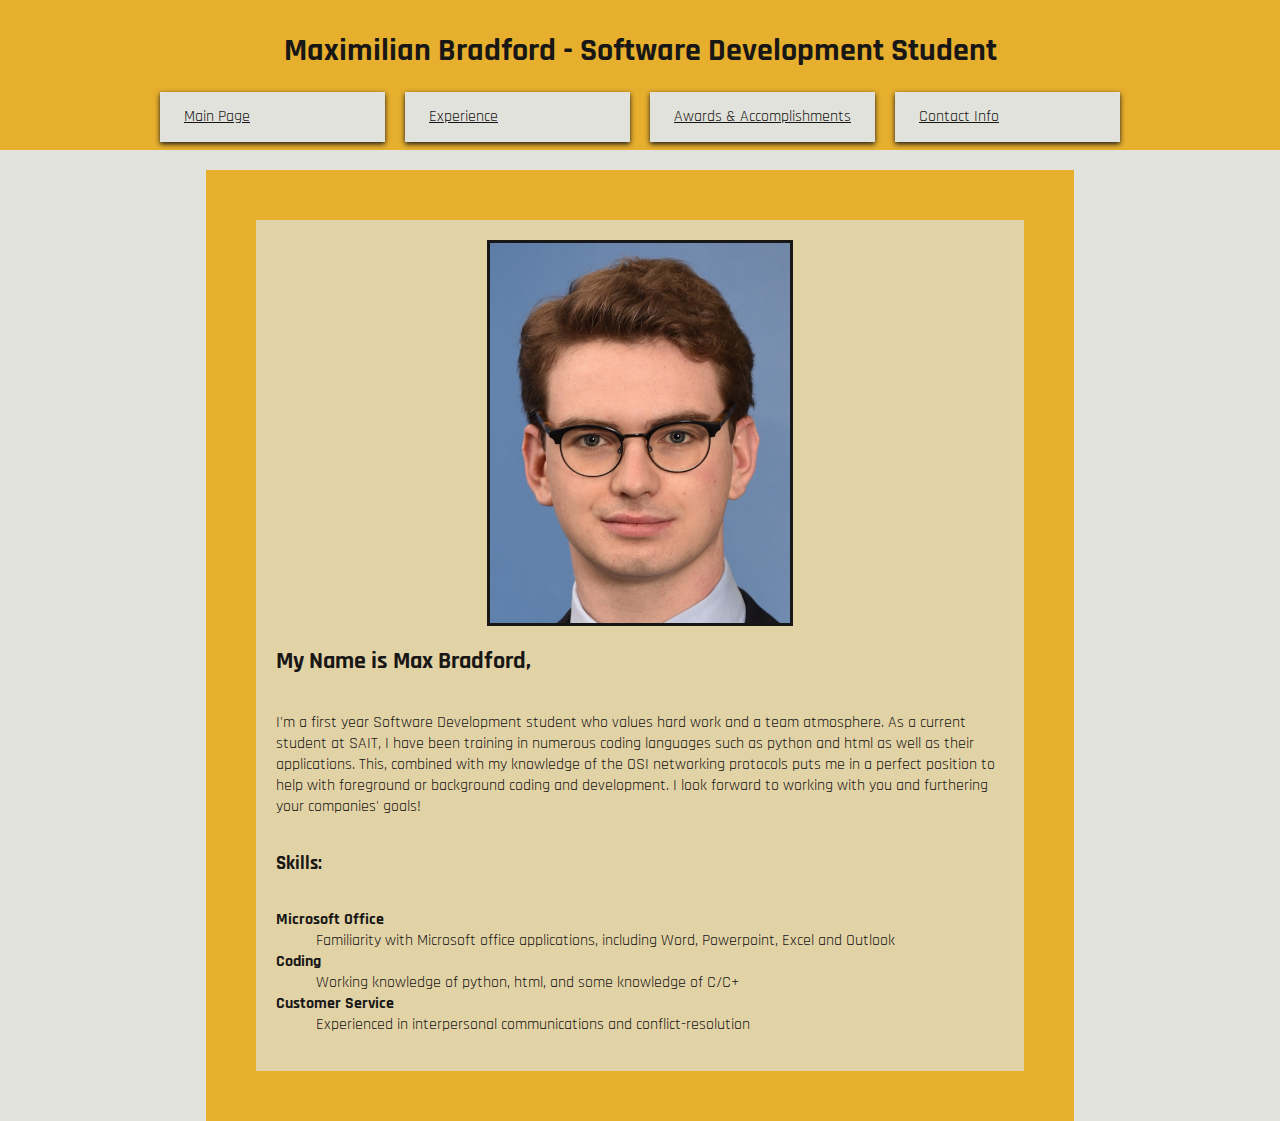
<file: index.html>
<!DOCTYPE html>
<html lang="en">
<head>
    <meta charset="UTF-8">
    <meta name="viewport" content="width=device-width, initial-scale=1.0">
    <link rel="stylesheet" href="css/resumestandard.css">
    <link rel="stylesheet" href="css/main.css">
    <title>Resume</title>
</head>
<body>
    <header>
        <h1>Maximilian Bradford - Software Development Student</h1>
        <section class="links">
            <div class = "box">
                <a href="/index.html"> Main Page</a>
            </div>
            <div class="box">
                <a href="/pages/pastexp.html">Experience</a>
            </div>
            <div class="box">
                <a href="/pages/awards.html">Awards & Accomplishments</a>
            </div>
            <div class="box"> <a href="/pages/contact.html">Contact Info</a></div>
        </section>       
        
    </header>

    <main>
        <Section class="intro"> 
            <img class="portrait" src="/img/DSC_9340-edit~3.jpg" alt="A frontal facing picture of Maximilian Bradford">
            <h2>My Name is Max Bradford,</h2>
            <p> I&apos;m a first year Software Development student who values hard work and a team atmosphere. As a current student at SAIT, I have been training in numerous coding languages such as python and html as well as their applications. This, combined with my knowledge of the OSI networking protocols puts me in a perfect position to help with foreground or background coding and development. I look forward to working with you and furthering your companies&apos; goals! </p>
        </Section>
        
        <section class="skills">
            <h3>Skills:</h3>
            <dl>
                <dt><strong>Microsoft Office</strong></dt>
                <dd>Familiarity with Microsoft office applications, including Word, Powerpoint, Excel and Outlook</dd>
                <dt><Strong>Coding</Strong></dt>
                <dd>Working knowledge of python, html, and some knowledge of C/C+</dd>
                <dt><strong>Customer Service</strong></dt>
                <dd>Experienced in interpersonal communications and conflict-resolution</dd>
            </dl>
        </section>

        
    </main>
    
</body>
</html>
</file>
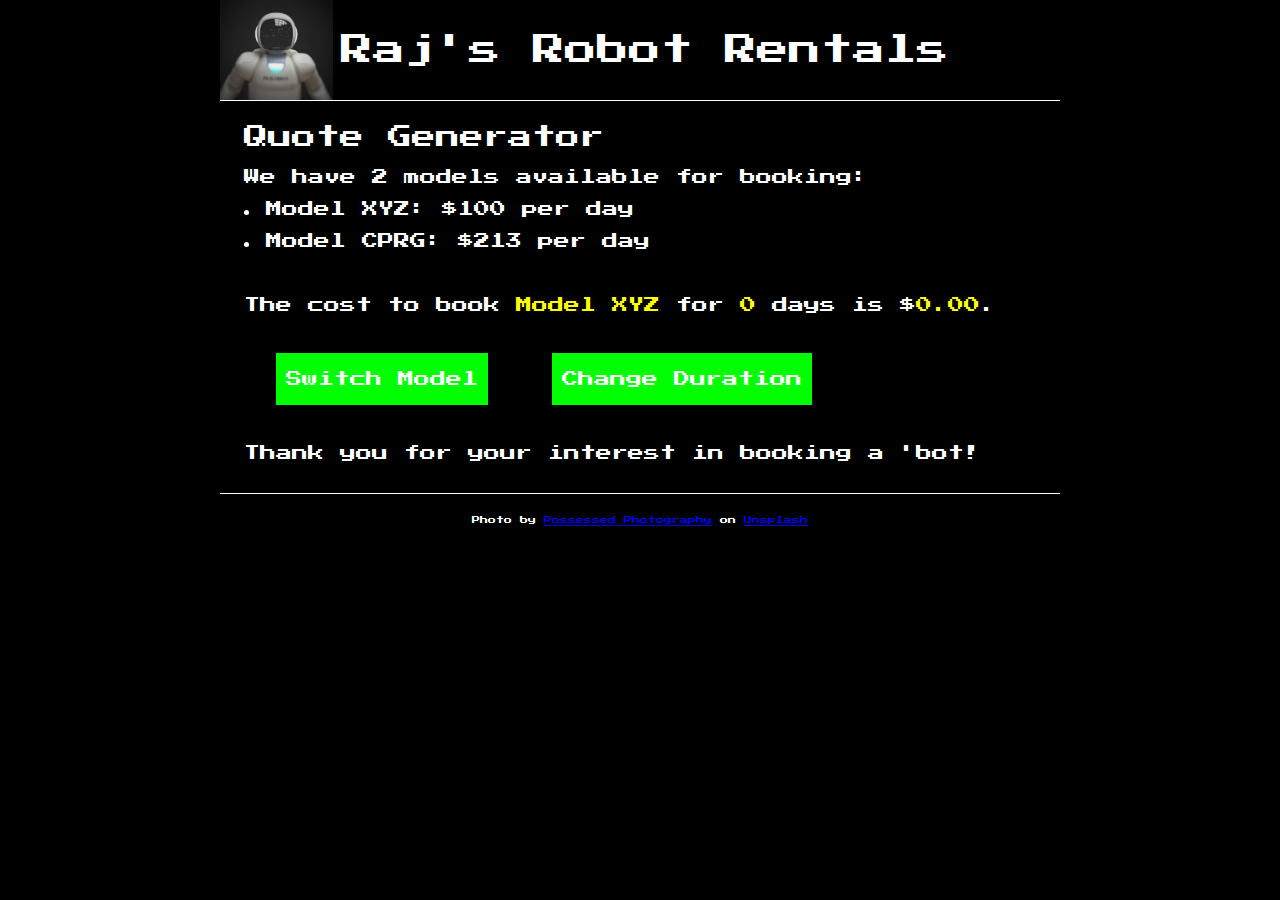
<file: lab-js-PROVIDED/index.html>
<!DOCTYPE html>
<html lang="en">
    <head>
        <meta charset="UTF-8">
        <meta http-equiv="X-UA-Compatible" content="IE=edge">
        <meta name="viewport" content="width=device-width, initial-scale=1.0">
        <title>Raj's Robot Rentals</title>
        <!-- style sheets -->
        <link rel="stylesheet" href="styles/reset.css">
        <link rel="stylesheet" href="styles/styles.css">
        <!-- web fonts -->
        <link rel="preconnect" href="https://fonts.googleapis.com">
        <link rel="preconnect" href="https://fonts.gstatic.com" crossorigin>
        <link
            href="https://fonts.googleapis.com/css2?family=Press+Start+2P&display=swap"
            rel="stylesheet">
    </head>
    <body>
        <!-- javascript -->
        <script src="scripts/scripts.js"></script>
        <header class = "flex">
            <img src="images/robot.jpg" alt="photo of a white plastic robot with
                a black background">
            <h1>Raj's Robot Rentals</h1>
        </header>
        <main>
            <h2>Quote Generator</h2>
            <p>We have 2 models available for booking:</p>
            <ul>
                <li>Model XYZ: $100 per day</li>
                <li>Model CPRG: $213 per day</li>
            </ul>
            <p>The cost to book <span id = "model-text">Model XYZ</span> for <span id = "duration-text">0</span> days is $<span id = "calculated-cost">0.00</span>.</p>
            <div class = "flex">
                <p id = "model-button">Switch Model</p>
                <p id = "duration-button">Change Duration</p>
            </div>
            <p>Thank you for your interest in booking a 'bot!</p>
        </main>
        <footer>
            <p>Photo by <a
                    href="https://unsplash.com/@possessedphotography?utm_source=unsplash&utm_medium=referral&utm_content=creditCopyText">Possessed
                    Photography</a> on <a
                    href="https://unsplash.com/s/photos/robot-face?utm_source=unsplash&utm_medium=referral&utm_content=creditCopyText">Unsplash</a>
            </p>
        </footer>
        <script src="scripts/scripts.js"></script>
    </body>
</html>
</file>
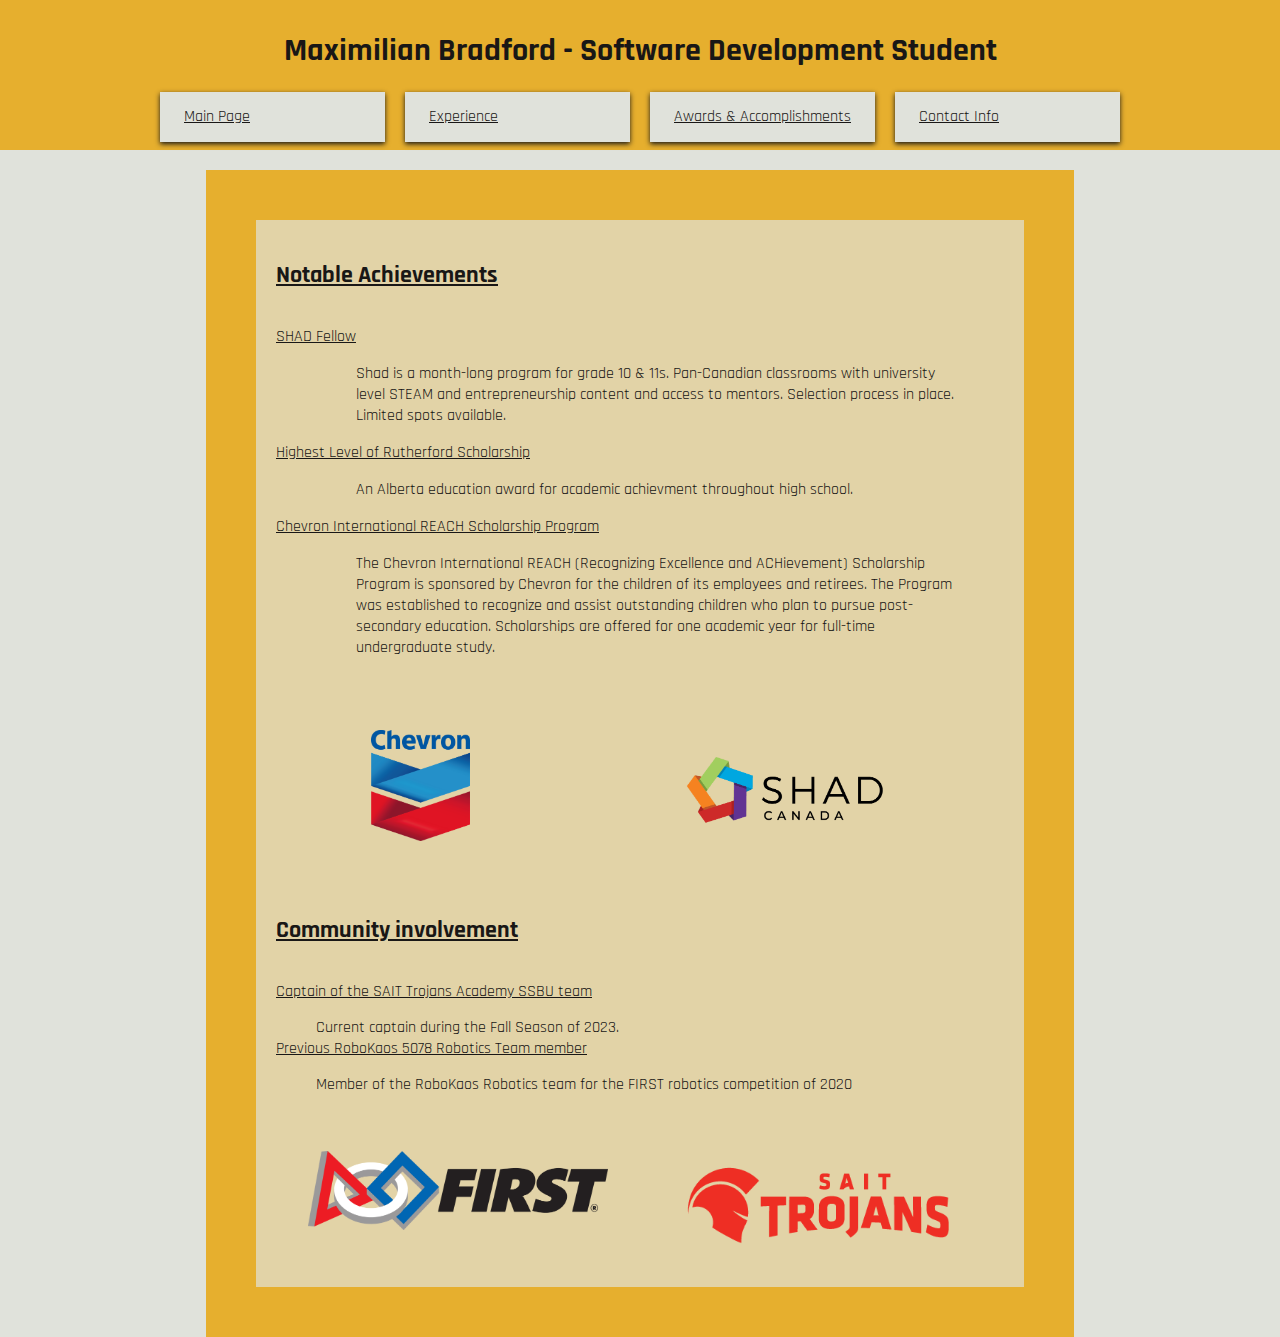
<file: pages/awards.html>
<!DOCTYPE html>
<html lang="en">
<head>
    <meta charset="UTF-8">
    <meta name="viewport" content="width=device-width, initial-scale=1.0">
    <title>Achievements</title>
    <link rel="stylesheet" href="/css/resumestandard.css">
    <link rel="stylesheet" href="/css/awards.css">
</head>
<body>
    <header>
        <h1>Maximilian Bradford - Software Development Student</h1>
        <section class="links">
            <div class = "box">
                <a href="/index.html"> Main Page</a>
            </div>
            <div class="box">
                <a href="/pages/pastexp.html" >Experience</a>
            </div>
            <div class="box">
                <a href="/pages/awards.html">Awards & Accomplishments</a>
            </div>
            <div class="box"> <a href="/pages/contact.html">Contact Info</a></div>
        </section>       
        
    </header>
        
    <main>
        
        <section class="awards">
            <h2>Notable Achievements</h2>
            <dl>
                <dt>SHAD Fellow</dt>
                <dd> 
                    <blockquote cite="https://www.shad.ca/" >
                        Shad is a month-long program for grade 10 & 11s. Pan-Canadian classrooms with university level STEAM and entrepreneurship content and access to mentors. Selection process in place. Limited spots available.
                    </blockquote>
                </dd>
                <dt>Highest Level of Rutherford Scholarship</dt>
                <dd>
                    <blockquote cite="https://studentaid.alberta.ca/scholarships-and-awards/alexander-rutherford-scholarship/#page2017">
                        An Alberta education award for academic achievment throughout high school.
                    </blockquote>
                </dd>
                <dt>Chevron International REACH Scholarship Program</dt>
                <dd>
                    <blockquote cite="https://www.iie.org/programs/chevron-international-reach-scholarship-program/">
                        The Chevron International REACH (Recognizing Excellence and ACHievement) Scholarship Program is sponsored by Chevron for the children of its employees and retirees. The Program was established to recognize and assist outstanding children who plan to pursue post-secondary education. Scholarships are offered for one academic year for full-time undergraduate study.
                    </blockquote>
                </dd>
            </dl>

        </section>
        <section class="photo1">
            <a href="https://www.iie.org/programs/chevron-international-reach-scholarship-program/"><img class="chevron" src="/img/chevron-4-logo-png-transparent.png" alt="Chevron Logo"></a>
            <a href="https://www.shad.ca/"><img src="/img/Logo-main.png" class="shad" alt="SHAD logo"></a>
        </section>
        <section class="activites">
            <h2>Community involvement</h2>
            <dl>
                <dt>Captain of the SAIT Trojans Academy SSBU team</dt>
                <dd>Current captain during the Fall Season of 2023.</dd>
                <dt>Previous RoboKaos 5078 Robotics Team member</dt>
                <dd>Member of the RoboKaos Robotics team for the FIRST robotics competition of 2020</dd>
            </dl>

        </section>

        <section class="photo2">
            <a href="https://www.firstinspires.org/robotics/frc"><img src="/img/first-horz-rgb.png" alt="First Robotics Banner"></a>
            <a href="https://www.saittrojans.com/sports/Esports/index"><img src="/img/O6DtiKc.png" alt="SAIT Trojans Banner"></a>
            
            
        </section>
        
    </main>
</body>
</html>
</file>
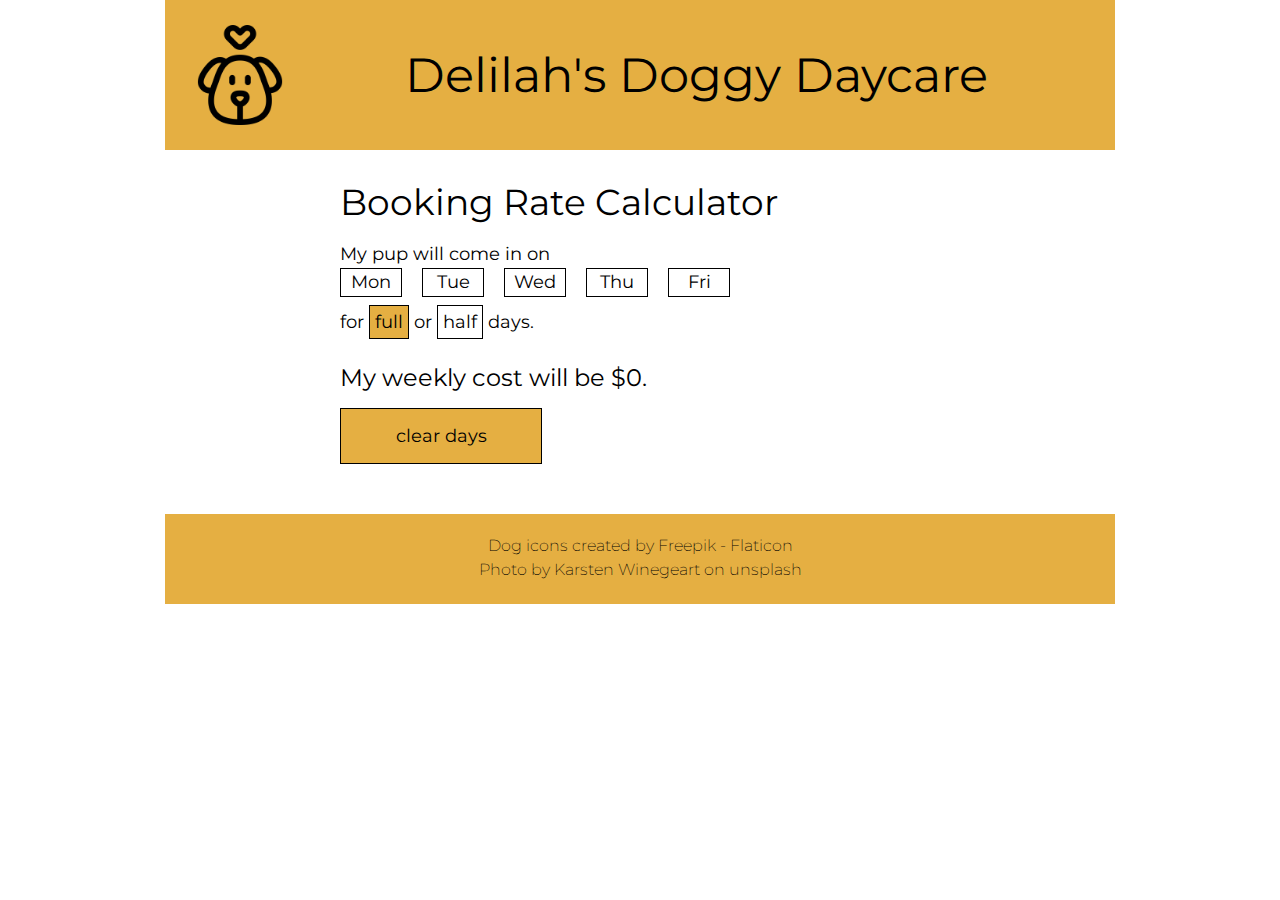
<file: pages/booking.html>
<!DOCTYPE html>
<html lang="en">

<head>
    <meta charset="UTF-8">
    <meta http-equiv="X-UA-Compatible" content="IE=edge">
    <meta name="viewport" content="width=device-width, initial-scale=1.0">
    <title>Delilah's Doggy Daycare - Booking Rates</title>
    <!-- style sheets -->
    <link rel="stylesheet" href="../styles/reset_pup.css">
    <link rel="stylesheet" href="../styles/styles_pup.css">
    <!-- fonts -->
    <link rel="preconnect" href="https://fonts.googleapis.com">
    <link rel="preconnect" href="https://fonts.gstatic.com" crossorigin>
    <link href="https://fonts.googleapis.com/css2?family=Montserrat:wght@200;400;600&display=swap" rel="stylesheet">
</head>

<body>
    <header>
        <a href="../pages/pupindex.html" class="flex">
            <img src="../images/dog.png" alt="outline of a dog's face with heart above it">
            <h1>Delilah's Doggy Daycare</h1>
        </a>
    </header>
    <main class="booking-page">
        <h2>Booking Rate Calculator</h2>
        <p>My pup will come in on</p>
        <ul class="flex day-selector">
            <li class = "blue-hover" id="monday">Mon</li>
            <li class = "blue-hover" id="tuesday">Tue</li>
            <li class = "blue-hover" id="wednesday">Wed</li>
            <li class = "blue-hover" id="thursday">Thu</li>
            <li class = "blue-hover" id="friday">Fri</li>
        </ul>
        <p>for <span class="clicked small-button blue-hover" id="full">full</span> or <span class="small-button blue-hover" id="half">half</span> days.</p>
        <p class="top-margin large-text">My weekly cost will be $<span id="calculated-cost">0</span>.</p>
        <p class="fake-button blue-hover" id="clear-button">clear days</p>
    </main>
    <footer>
        <p>Dog icons created by <a href="https://www.flaticon.com/free-icons/dog" title="dog
                    icons">Freepik -
                Flaticon</a></p>
        <p>Photo by <a href="https://unsplash.com/photos/NE0XGVKTmcA">Karsten
                Winegeart</a> on unsplash</p>
    </footer>
    <script src="../scripts/booking.js"></script>
</body>

</html>
</file>
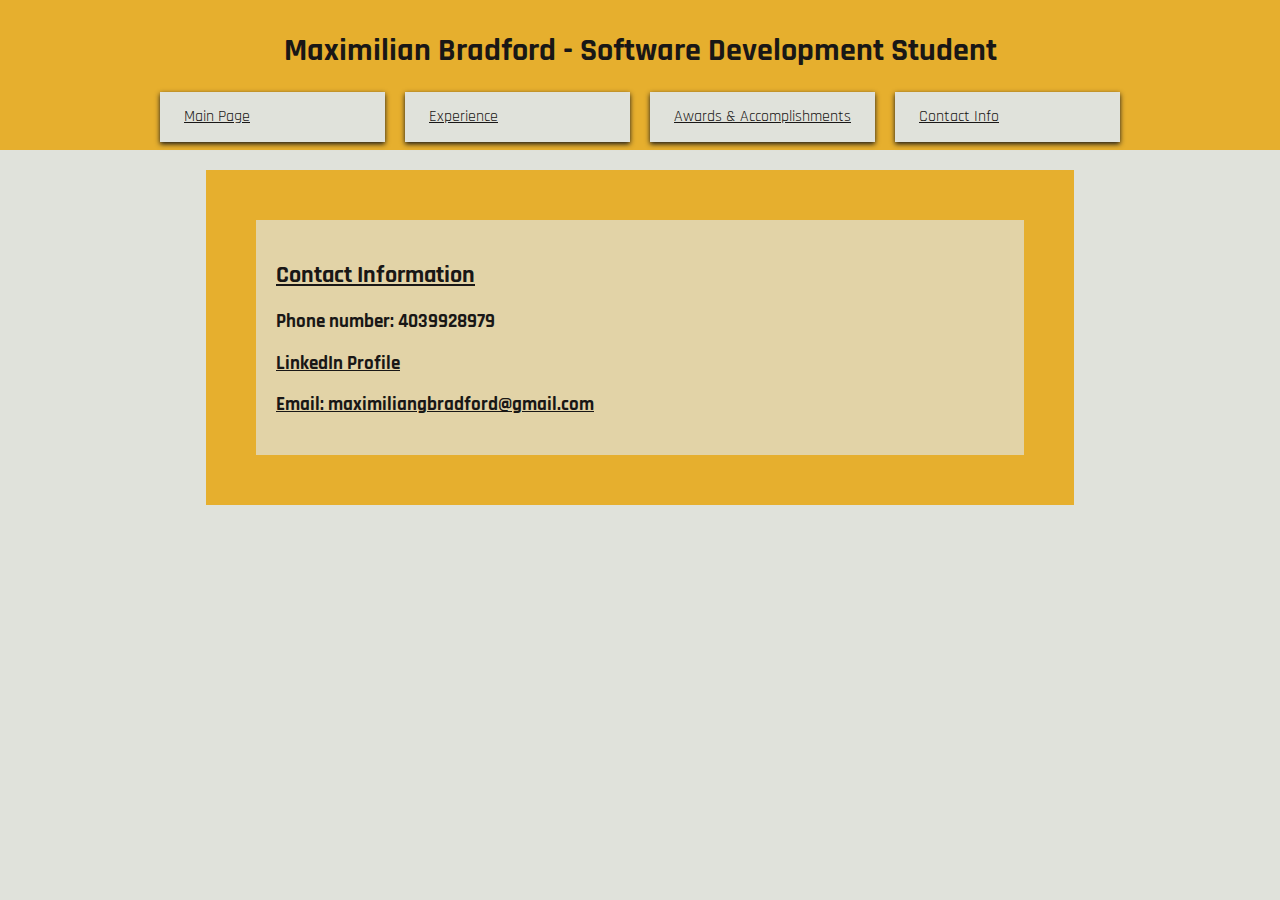
<file: pages/contact.html>
<!DOCTYPE html>
<html lang="en">
<head>
    <meta charset="UTF-8">
    <meta name="viewport" content="width=device-width, initial-scale=1.0">
    <title>Contact</title>
    <link rel="stylesheet" href="/css/resumestandard.css">
    <link rel="stylesheet" href="/css/contact.css">
</head>
<body>
    <header>
        <h1>Maximilian Bradford - Software Development Student</h1>
        <section class="links">
            <div class = "box">
                <a href="/index.html"> Main Page</a>
            </div>
            <div class="box">
                <a href="/pages/pastexp.html" >Experience</a>
            </div>
            <div class="box">
                <a href="/pages/awards.html">Awards & Accomplishments</a>
            </div>
            <div class="box"> <a href="/pages/contact.html">Contact Info</a></div>
        </section>       
    </header>

    <main>
        <section class="Info">
            <h2>Contact Information</h2>
            <h3>Phone number: 4039928979</h3>
            <h3><a href="www.linkedin.com/in/maximilian-bradford-56b038210">LinkedIn Profile</a></h3>
            <h3><a href="mailto:maximiliangbradford@gmail.com">Email: maximiliangbradford@gmail.com</a></h3>
        </section>
        
    </main>
    
</body>
</html>
</file>
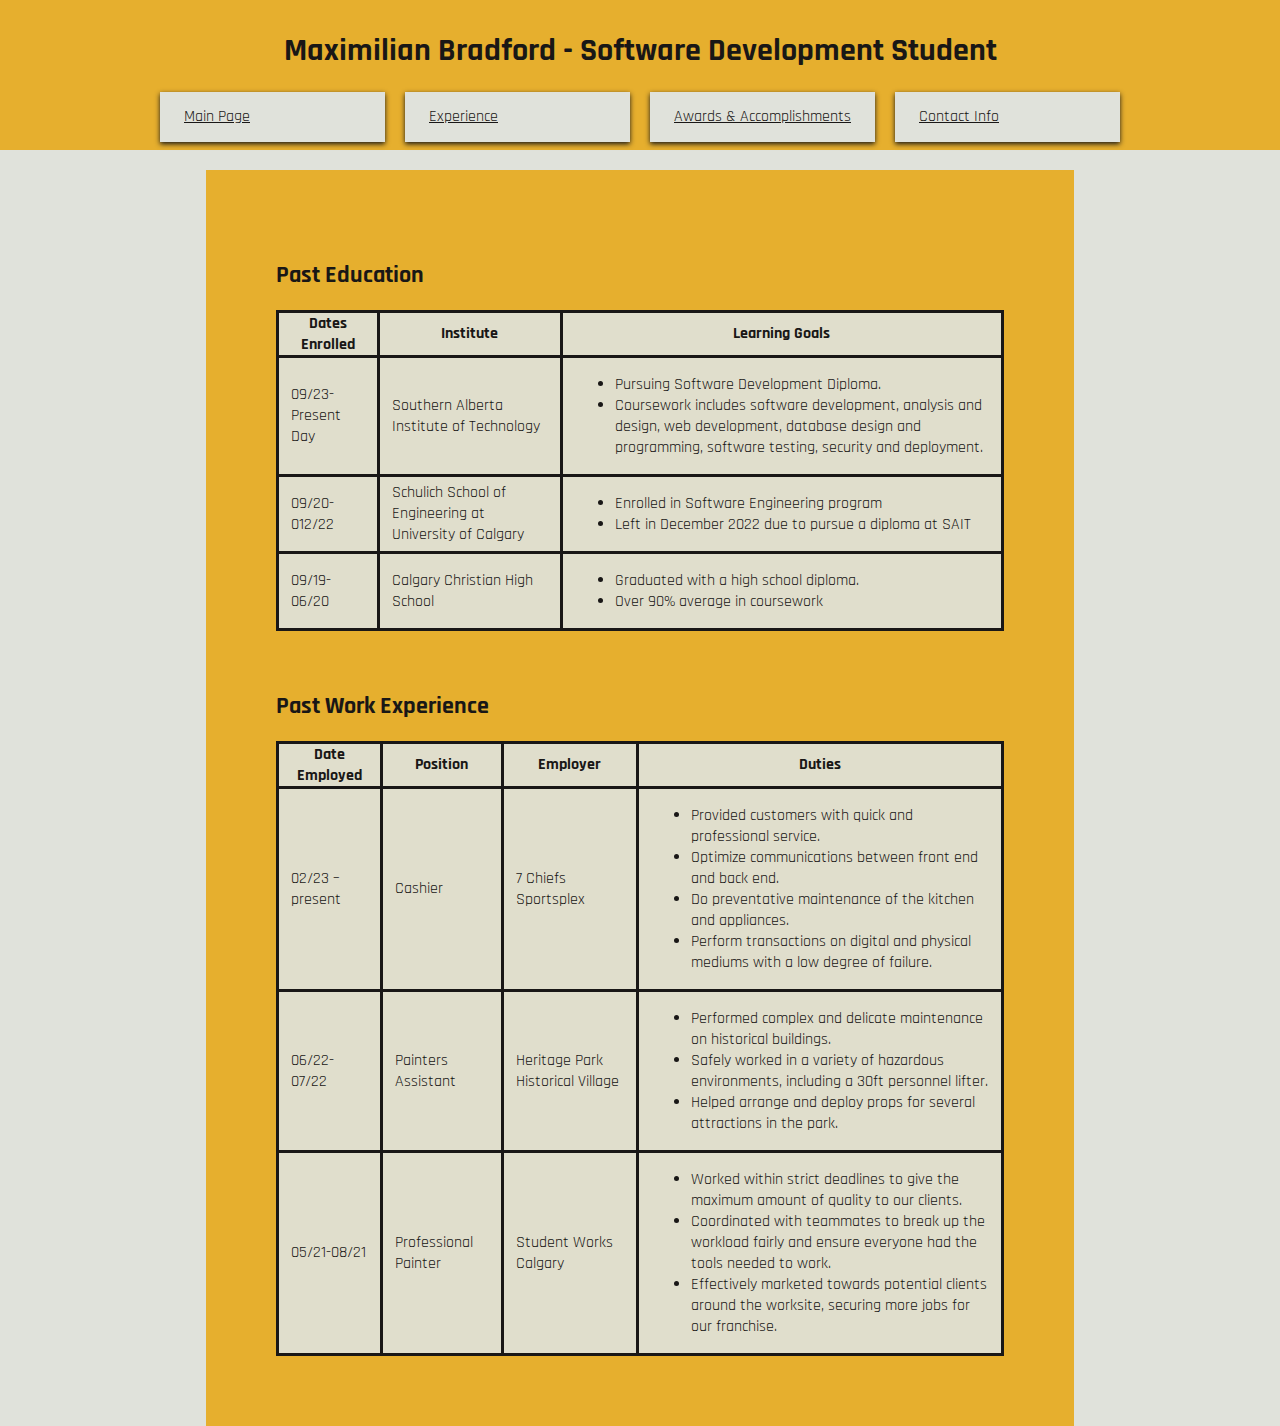
<file: pages/pastexp.html>
<!DOCTYPE html>
<html lang="en">
<head>
    <meta charset="UTF-8">
    <meta name="viewport" content="width=device-width, initial-scale=1.0">
    <title>Experience</title>
    <link rel="stylesheet" href="/css/resumestandard.css">
    <link rel="stylesheet" href="/css/experience.css">
</head>
<body>
    <header>
        <h1>Maximilian Bradford - Software Development Student</h1>
        <section class="links">
            <div class = "box">
                <a href="/index.html"> Main Page</a>
            </div>
            <div class="box">
                <a href="/pages/pastexp.html">Experience</a>
            </div>
            <div class="box">
                <a href="/pages/awards.html">Awards & Accomplishments</a>
            </div>
            <div class="box"> <a href="/pages/contact.html">Contact Info</a></div>
        </section>       
        
    </header>
    <main> 
        <section class="education">
            <h2>Past Education</h2>
            <table>
            <tr>
                <th>Dates Enrolled</th>
                <th>Institute</th>
                <th>Learning Goals</th>
            </tr>
            <tr>
                <td>09/23-Present Day</td>
                <td>Southern Alberta Institute of Technology</td>
                <td>
                    <ul>
                        <li>Pursuing Software Development Diploma.</li>
                        <li>Coursework includes software development, analysis and design, web development, database design and programming, software testing, security and deployment.</li>
                    </ul>
                </td>
            </tr>
            <tr>
                <td>09/20- 012/22</td>
                <td>Schulich School of Engineering at University of Calgary</td>
                <td>
                    <ul>
                        <li>Enrolled in Software Engineering program</li>
                        <li>Left in December 2022 due to pursue a diploma at SAIT</li>
                    </ul>
                </td>
            </tr>
            <tr>
                <td>09/19- 06/20</td>
                <td>Calgary Christian High School</td>
                <td>
                    <ul>
                        <li>Graduated with a high school diploma.</li>
                        <li>Over 90% average in coursework</li>
                    </ul>
                </td>
            </tr>
            </table>
            
        </section>

        <section class="work">
            <h2>Past Work Experience</h2>
            <table>
                <tr>
                    <th>Date Employed</th>
                    <th>Position</th>
                    <th>Employer</th>
                    <th>Duties</th>
                </tr>
                <tr>
                    <td>02/23 – present</td>
                    <td>Cashier</td>
                    <td>7 Chiefs Sportsplex</td>
                    <td>
                        <ul>
                            <li>Provided customers with quick and professional service.</li>
                            <li>Optimize communications between front end and back end.</li>
                            <li>Do preventative maintenance of the kitchen and appliances.</li>
                            <li>Perform transactions on digital and physical mediums with a low degree of failure.</li>
                        </ul>
                    </td>
                </tr>
                <tr>
                    <td>06/22-07/22</td>
                    <td>Painters Assistant</td>
                    <td>Heritage Park Historical Village</td>
                    <td>
                        <ul>
                            <li>Performed complex and delicate maintenance on historical buildings.</li>
                            <li>Safely worked in a variety of hazardous environments, including a 30ft personnel lifter.</li>
                            <li>Helped arrange and deploy props for several attractions in the park.</li>
                        </ul>
                    </td>
                </tr>
                <tr>
                    <td>05/21-08/21</td>
                    <td>Professional Painter</td>
                    <td>Student Works Calgary</td>
                    <td>
                        <ul>
                            <li>Worked within strict deadlines to give the maximum amount of quality to our clients.</li>
                            <li>Coordinated with teammates to break up the workload fairly and ensure everyone had the tools needed to work.</li>
                            <li>Effectively marketed towards potential clients around the worksite, securing more jobs for our franchise.</li>
                        </ul>
                    </td>
                </tr>
            </table>

        </section>
    </main>
    
</body>
</html>
</file>
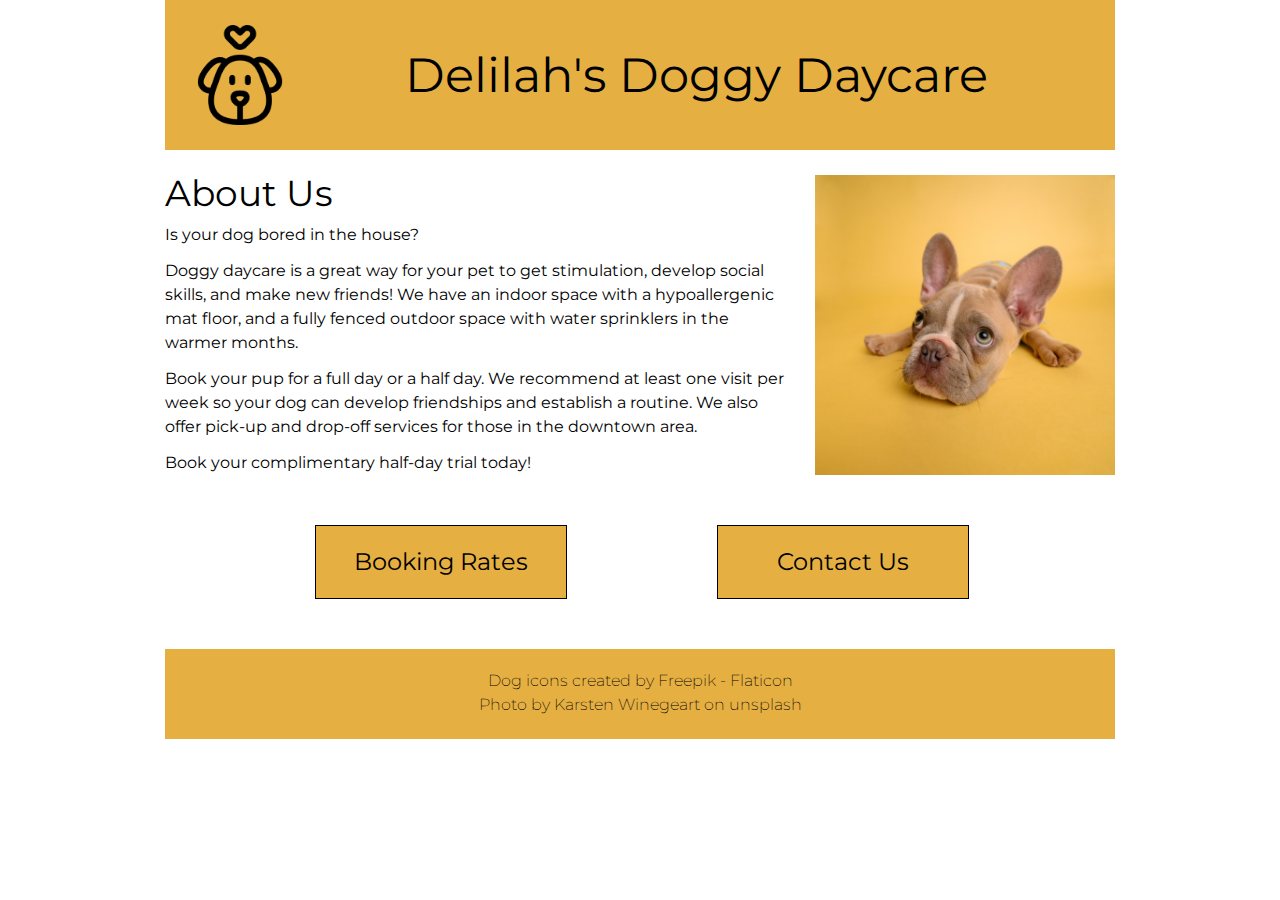
<file: pages/pupindex.html>
<!DOCTYPE html>
<html lang="en">

<head>
    <meta charset="UTF-8">
    <meta http-equiv="X-UA-Compatible" content="IE=edge">
    <meta name="viewport" content="width=device-width, initial-scale=1.0">
    <title>Delilah's Doggy Daycare - Home</title>
    <!-- style sheets -->
    <link rel="stylesheet" href="/styles/reset_pup.css">
    <link rel="stylesheet" href="/styles/styles_pup.css">
    <!-- fonts -->
    <link rel="preconnect" href="https://fonts.googleapis.com">
    <link rel="preconnect" href="https://fonts.gstatic.com" crossorigin>
    <link href="https://fonts.googleapis.com/css2?family=Montserrat:wght@200;400;600&display=swap" rel="stylesheet">
</head>

<body>
    <header>
        <a href="pupindex.html" class="flex">
            <img src="/images/dog.png" alt="outline of a dog's face with heart above it">
            <h1>Delilah's Doggy Daycare</h1>
        </a>
    </header>
    <main class="index">
        <div class="flex">
            <section class="about-us">
                <h2>About Us</h2>
                <p>Is your dog bored in the house?</p>
                <p>Doggy daycare is a great way for your pet to get stimulation, develop social skills, and make new
                    friends! We have an indoor space with a hypoallergenic mat floor, and a fully fenced outdoor space
                    with water sprinklers in the warmer months.</p>
                <p>Book your pup for a full day or a half day. We recommend at least one visit per week so your dog can
                    develop friendships and establish a routine. We also offer pick-up and drop-off services for those
                    in the downtown area.</p>
                <p>Book your complimentary half-day trial today!</p>
            </section>
            <img src="/images/dog-yellow-background.jpg" alt="french bulldog puppy with large ears looking sad on mustard yellow background">
        </div>
        <div class="flex">
            <a class="fake-button large-text" href="/pages/booking.html">Booking Rates</a>
            <a class="fake-button large-text" href="/pages/contact.html">Contact Us</a>
        </div>
    </main>
    <footer>
        <p>Dog icons created by <a href="https://www.flaticon.com/free-icons/dog" title="dog icons">Freepik -
                Flaticon</a></p>
        <p>Photo by <a href="https://unsplash.com/photos/NE0XGVKTmcA">Karsten Winegeart</a> on unsplash</p>
    </footer>
</body>

</html>
</file>
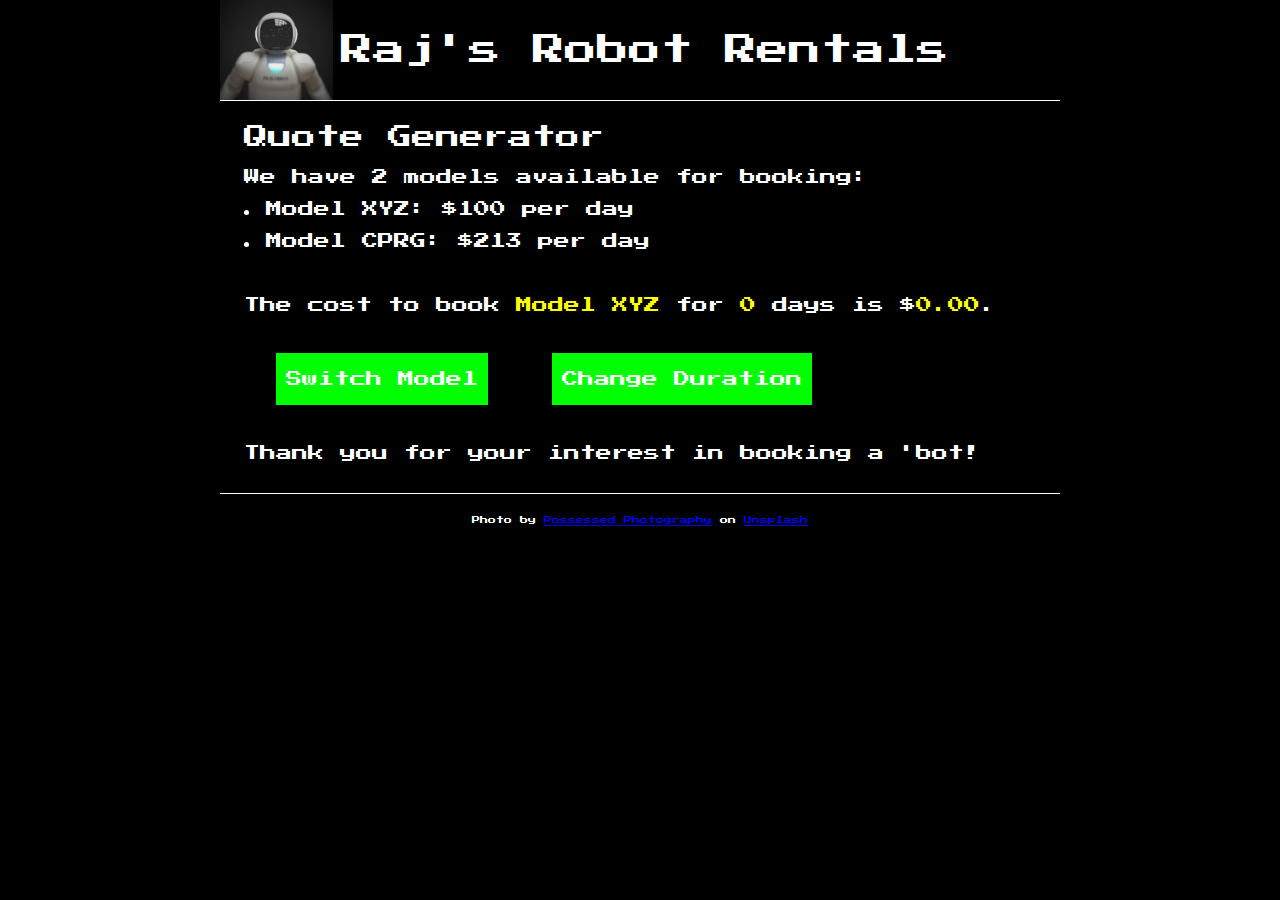
<file: pages/raj.html>
<!DOCTYPE html>
<html lang="en">
    <head>
        <meta charset="UTF-8">
        <meta http-equiv="X-UA-Compatible" content="IE=edge">
        <meta name="viewport" content="width=device-width, initial-scale=1.0">
        <title>Raj's Robot Rentals</title>
        <!-- style sheets -->
        <link rel="stylesheet" href="/styles/reset.css">
        <link rel="stylesheet" href="/styles/styles.css">
        <!-- web fonts -->
        <link rel="preconnect" href="https://fonts.googleapis.com">
        <link rel="preconnect" href="https://fonts.gstatic.com" crossorigin>
        <link
            href="https://fonts.googleapis.com/css2?family=Press+Start+2P&display=swap"
            rel="stylesheet">
    </head>
    <body>
        <!-- javascript -->

        <header class = "flex">
            <img src="/images/robot.jpg" alt="photo of a white plastic robot with
                a black background">
            <h1>Raj's Robot Rentals</h1>
        </header>
        <main>
            <h2>Quote Generator</h2>
            <p>We have 2 models available for booking:</p>
            <ul>
                <li>Model XYZ: $100 per day</li>
                <li>Model CPRG: $213 per day</li>
            </ul>
            <p>The cost to book <span id = "model-text">Model XYZ</span> for <span id = "duration-text">0</span> days is $<span id = "calculated-cost">0.00</span>.</p>
            <div class = "flex">
                <p id = "model-button">Switch Model</p>
                <p id = "duration-button">Change Duration</p>
            </div>
            <p>Thank you for your interest in booking a 'bot!</p>
        </main>
        <footer>
            <p>Photo by <a
                    href="https://unsplash.com/@possessedphotography?utm_source=unsplash&utm_medium=referral&utm_content=creditCopyText">Possessed
                    Photography</a> on <a
                    href="https://unsplash.com/s/photos/robot-face?utm_source=unsplash&utm_medium=referral&utm_content=creditCopyText">Unsplash</a>
            </p>
        </footer>
        <script src="/scripts/scripts.js"></script>
    </body>
</html>
</file>
<file: css/resumestandard.css>
@import url('https://fonts.googleapis.com/css2?family=Rajdhani&display=swap');
body{
    font-family: Rajdhani;
    color: #191716;
    background: #e0e2db;
    display: flex;
    flex-direction: column;
    align-items: center;
    width: 100%;
    margin: 0;
    padding: 0;
}

header{
    position: sticky;
    top: 0;
    padding: 25px;
    width: 1870px;
    height: 100px;
    display: flex;
    flex-direction: column;
    align-items: center;
    justify-content: center;
    background: #e6af2e;
}
main{
    width: 60%;
    min-width: 600px;
    margin-top: 20px;
    background-color: #e6af2e;
    padding: 50px;
    display: flex;
    flex-direction: column;
    /* border-style: solid;
    border-color: #fbfffe;  */
    border-width: 7px;
    
    
}

.links {
    display: grid;
    grid-template-columns: repeat(4, 1fr);
    grid-template-rows: 50px;
    max-width: 960px;
    gap: 20px;
    margin: 0 auto;
}

.box {
    display: flex;
    background-color: #e0e2db;
    align-items: center;
    
    padding: 24px;
    box-shadow: 0 2px 5px #191716;
}



a:link {
    color: #191716;
}
a:visited {
    color:#102030;
}
a:hover {
    color: #e6af2e;
}
a:active {
    color: e0e2db;
}
</file>
<file: css/main.css>
.intro, .skills{
    display: flex;
    flex-direction: column;
    /* border-bottom: solid #191716; */
    background-color: rgba(224, 226, 219, 0.7);
    padding: 20px;
}
.portrait {
    border-style: solid;
    border-color: #191716;
    align-self: center;
    max-width: 300px;
    min-width: 100px;
}
.intro{
    padding-bottom: 0;
}
.skills{
    padding-top: 0;
}
</file>
<file: lab-js-PROVIDED/styles/styles.css>
/* page styling */
body {
    background-color: black;
    color: white;
    margin: 0 auto;
    width: 840px;
    font-family: 'Press Start 2P', cursive;
}

/* header styling */
header img {
    height: 100px;
}

header {
    border-bottom: 1px solid white;
}

/* flexing */
.flex {
    display: flex;
}

/* typography */

h1 {
    font-size: 32px;
    line-height: 100px;
    margin-left: 8px;
}

h2 {
    font-size: 24px;
}

p {
    font-size: 16px;
}


p, li {
    line-height: 32px;
}

li {
    list-style: inside;
}

footer p {
    border-top: 1px solid white;
    padding-top: 10px;
    font-size: 8px;
    text-align: center;
}

/* layout */
main {
    padding: 24px;
}

h2 {
    margin-bottom: 12px;
}

ul {
    margin-bottom: 32px;
}

/* "button" styling */
.flex p {
    padding: 10px;
    background-color: lime;
    margin: 32px;
}

.flex p:hover {
    background-color: orange;
    cursor: pointer;
}

span {
    color: yellow;
}
</file>
<file: css/awards.css>
main h2 {
    text-decoration: underline;
}

main .awards, .activites  {
    display: flex;
    align-items: start;
    flex-direction: column;
    
}
main .awards, .photo1, .activites, .photo2{
    padding: 20px;
    background-color: rgba(224, 226, 219, 0.7);;
}
.activites dt {
    text-decoration: underline;
    margin-bottom: 15px
}
.awards dt {
    text-decoration: underline;
}
/* main .photo2 {
    border-bottom: solid #05386B;
} */
.photo2, .photo1 {
    display: flex;
    flex-direction: row;
    justify-content: space-around;
}
.photo2 img {
    max-width: 300px;
    min-width: 200px;
}

.photo1 .chevron {
    max-width: 100px;
    min-width: 50px;
}

.photo1 .shad {
    max-width: 250px;
    min-width: 50px;
}
</file>
<file: styles/styles_pup.css>
/************* your name: 

INSTRUCTIONS:
Comments starting with TO-DO have been included in this file to describe the needed styling: please translate these to the appropriate CSS declarations. 

Comments starting with TO-DO may be left in for reference or removed entirely: all other comments should be left as-is for ease of review.

You are discouraged from changing any provided CSS.

***** colour palette: *****
- mustard yellow (used for header, footer, and buttons): #E5AF42
- cornflower blue (used for hover states): #4278e5

*/


/************* site defaults *************/
body {
    width: 950px;
    margin: 0 auto;
    font-family: 'Montserrat', sans-serif;
    line-height: 1.5;
}

/* TO DO: all elements with the .flex class applied are to be made into flex-box containers. */

.flex{
    display: flex;
}
 

/************* site-wide text styling *************/

/* TO DO:
    - first-level headings are size 48px, centered vertically and horizontally in the available space.
    - 2nd-level headings have a font size of 36px, and 12px of space below.
    - any element with the .large-text class has a font size of 24px.
    - any element with the .fake-button class will have a background colour of mustard yellow (see colour palette above), be center aligned, with a line-height of 3 and a solid black border that is 1px wide.
    - all anchors will have the underline removed and be black in colour. all anchors in the main and footer sections will be underlined in their hover-state.
    - the hover-state of .fake-button and .blue-hover elements will:
        - add an underline, 
        - set the background-colour to cornflower blue (see colour palette above),
        - change the text colour to white, and 
        - change the cursor to pointer.
*/

h1{
    display: inherit;
    font-size: 48px;
    align-items: center;
    justify-content: center;
}
h2{
    font-size: 36px;
    margin-bottom: 12px;
}
.large-text{
    font-size: 24px;
}
a{
    color: black;
    text-decoration: none;
}
.fake-button{
    background:#E5AF42;
    line-height: 3;
    border: solid black 1px;
}
.fake-button:hover, .blue-hover:hover{
    color: white;
    text-decoration: underline;
    background-color: cornflowerblue;
    cursor: pointer;
}






/************* header/footer styling *************/

/* TO DO:
    - the header and footer will be the same mustard-yellow as the buttons.
    - the header is 150px tall.
    - the header image is 100px wide and tall with 25px of space above, below, and on its left, and the top-level heading is centered in the remaining width.
    - there will be 25px of space between the header and main, and 50px of space between main and footer.
    - the footer will be 60px tall, have a font-weight of 200, and the text within will be centered vertically and horizontally.
*/

header{
    background:#E5AF42;
    height: 150px;
    margin-bottom: 25px;   
}
header a{
    justify-content: flex-start;
}
header h1{
    padding-left: 115px;
    padding-right: 115px;
}

header img{
    width: 100px;
    margin-top: 25px;
    margin-bottom: 25px;
    margin-left: 25px;
}

footer{
    background:#E5AF42;
    text-align: center;
    height: 60px;
    font-weight: 200;
    margin-top: 50px;
    padding-top: 20px;
    padding-bottom: 10px;
}




/************* index page *************/

/* TO-DO: 
    - this is a 2-column layout: text on the left, and an image on the right. The image will be 300px wide, with 25px between it and the text column, which takes up the remaining space. The image will also have 50px of space below.
    - the h2 on this page will have a line-height equal to the font size.
    - each paragraph on this page will have 12px of space beneath it.
    - each fake-button on this page will be 250px wide with 150px of space between them.
    - the pair of fake-buttons will be centered on the page. HINT: can calculate the required margin to make them appear to be centered.
*/

.index img{
    width: 300px;
    margin-left: 25px;
    margin-bottom: 50px;
}
.index h2{
    line-height: 36px;
}
.index p{
    margin-bottom: 12px;
}
.index .fake-button{
    display: inherit;
    width: 250px;
    margin-left: 150px; 
    justify-content: center;
}






/************* bookings page *************/

/* TO-DO:
    - the contents of the booking-page will be 600px wide, and all content centered within the available space.
    - text will have a size of 18px.
    - there will be 12px of space below the day-selectors, and 20px of space between each list item. List items are 60px wide.
    - List items & the small-button elements will have a solid black border that is 1px wide. Small-buttons will also have 5px of space between the border and the content.
    - items tagged with .top-margin will have 24 px of space above, and 12px of space below.
    - the "clear days" button will be 200px wide.
    - any element tagged with the .clicked class will turn mustard yellow. **This will be very important for your JavaScript.**
    - all items within the page will be centered within their available space.

*/

.booking-page{
    margin-left: 175px;
    width: 600px;
    font-size: 18px;
}


.day-selector{
    margin-bottom: 12px;
    gap: 20px;
}

.day-selector li{
    display: inherit;
    justify-content: center;
    width: 60px;
}

.day-selector li,.booking-page .small-button{
    border: solid black 1px;
}
.booking-page .small-button{
    padding: 5px;
}

.top-margin{
    margin-top: 24px;
    margin-bottom: 12px;
}
.clicked{
    background: #E5AF42;
}

.booking-page .fake-button{
    text-align: center;
    width: 200px;
}












/************* contact page *************/
/* TO DO:
    - the main section of the .contact page will be 420px tall, and centered.
    - the contents will be 2 columns: the labels column is 150px wide and right-aligned, and the input column is 300px wide. There will be 24px of space between the columns, and the pair of columns will be centered on the page.
    - the textarea element will be 150px tall.
    - all form input, textarea, and and button elements will have the same font as the rest of the page, a line-height of 24px, a font-size of 16px, and the same border as other buttons on the site. There will be 24px of space below each of these elements.
    - the edges of the button will line up exactly with the text-area element. HINT: time for some math!
*/
.contact{
    margin: auto;
    height: 420px;
}

.contact label{
    text-align: end;
    width: 150px;
    margin-right: 24px;
}
.contact input, textarea{
    width: 300px;
}

.contact textarea{
    height: 150px;
}
.contact .flex{
    justify-content: center;

}
.contact input, .contact textarea,.contact .fake-button{
    line-height: 24px;
    font-family: 'Montserrat', sans-serif;
    font-size: 16px;
    border: solid black 1px;
    margin-bottom: 24px;
}
.contact .fake-button{
    width: 305px;
    height: 50px;
    margin-left: 410px;
}

.contact h2{
    margin-left: 229px;
}
</file>
<file: css/contact.css>
main h2 {
    text-decoration: underline;
}

.Info{
    background-color: rgba(224, 226, 219, 0.7);
    padding: 20px;
}
</file>
<file: css/experience.css>
table {
    padding: 24px;
    width: 100%;
}
table, th, td {
    border: solid 3px #191716;
    background-color: rgba(224, 226, 219, 0.7);
    border-collapse: collapse;
    padding: 0 12px;
}

.education {
    padding: 20px;
    display: flex;
    flex-direction: column;
}

.work {
    padding: 20px;
    display: flex;
    flex-direction: column;
}
</file>
<file: styles/styles.css>
/* page styling */
body {
    background-color: black;
    color: white;
    margin: 0 auto;
    width: 840px;
    font-family: 'Press Start 2P', cursive;
}

/* header styling */
header img {
    height: 100px;
}

header {
    border-bottom: 1px solid white;
}

/* flexing */
.flex {
    display: flex;
}

/* typography */

h1 {
    font-size: 32px;
    line-height: 100px;
    margin-left: 8px;
}

h2 {
    font-size: 24px;
}

p {
    font-size: 16px;
}


p, li {
    line-height: 32px;
}

li {
    list-style: inside;
}

footer p {
    border-top: 1px solid white;
    padding-top: 10px;
    font-size: 8px;
    text-align: center;
}

/* layout */
main {
    padding: 24px;
}

h2 {
    margin-bottom: 12px;
}

ul {
    margin-bottom: 32px;
}

/* "button" styling */
.flex p {
    padding: 10px;
    background-color: lime;
    margin: 32px;
}

.flex p:hover {
    background-color: orange;
    cursor: pointer;
}

span {
    color: yellow;
}
</file>
